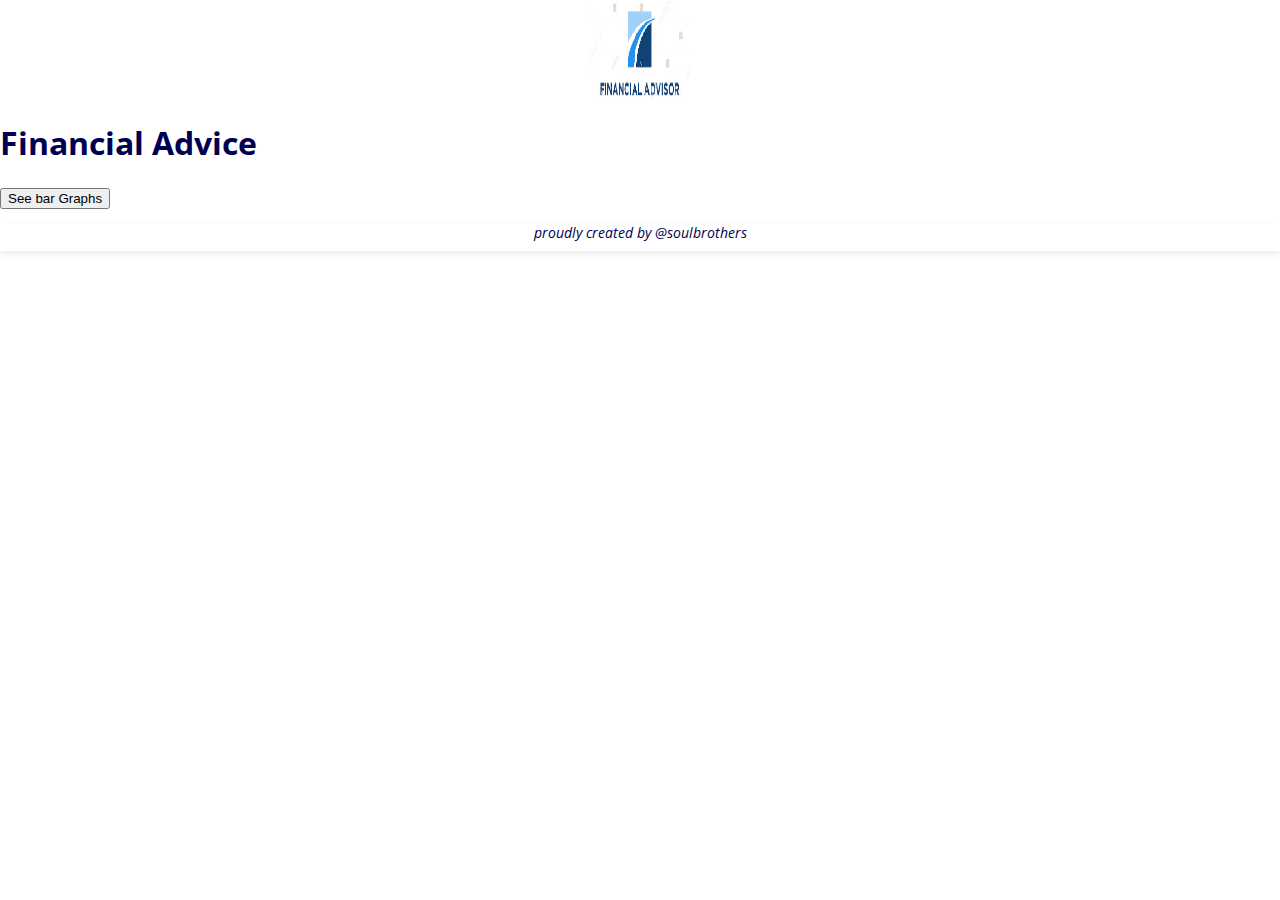
<file: financialAdvice.html>
<!DOCTYPE html>
<html lang="en">
<head>
    <meta charset="UTF-8">
    <meta http-equiv="X-UA-Compatible" content="IE=edge">
    <meta name="viewport" content="width=device-width, initial-scale=1.0">
        <link rel="stylesheet" href="./css/styles.css">
    <title>Financial Advice</title>
</head>
<body>
    <div class="container">
        <nav>
            <img src="./images/fin-logo.png" class="navbar--log" />
        </nav>
       <h1>Financial Advice</h1>
       <div class="dispText">
       </div>
       <div>
           <div class="expenseType electricity"></div>
           <div class="expenseAmt electAmt"></div>

       </div>
       <div>
           <div class="expenseType groceries"></div>
           <div class="expenseAmt groceryAmt"></div>
       </div>
       <div>
           <div class="expenseType otherExp"></div>
           <div class="expenseAmt otherAmt"></div>
       </div>
       <div> 
           <div class="expenseType debts"></div>
           <div class="expenseAmt debtAmt"></div>
       </div>
       <div>
           <div class="expenseType savings"></div>
           <div class="expenseAmt saveAmt"></div>  
       </div>
       <button type="button" class="getGraph">See bar Graphs</button>
        <footer>
            proudly created by @soulbrothers
        </footer>
        <script src="money_management.js" charset="utf-8"></script>
        <script src="money_management_dom.js" charset="utf-8"></script>
    </div>
    <script src="./money_management.js"></script>
    <script src="./money_management_dom.js"></script>
</body>
</html>
</file>
<file: css/styles.css>
@import url('https://fonts.googleapis.com/css2?family=Open+Sans:ital,wght@0,300;0,400;1,300&display=swap');

body{
    font-family: 'Open Sans', sans-serif;
    margin:0px;
    padding:0px;
}
.container{
    color:rgb(0, 0, 82);
}

.topBar{
    height: 120px;
    box-shadow: 5px 5px 20px rgb(217, 215, 215);
    ;
    width: 80%;
    margin: auto;
 
 }

.navbar--log{
    width: 100px;
    height: 100px;
    display:block;
    margin:auto;
   
}

.introContent{
    text-align: center;
    width: 80%;
    box-shadow: 5px 5px 20px rgb(217, 215, 215);
    ;
    margin: auto;
}
.formSection{
    width: 80%;
    height: 350px;
    margin:auto;
    box-shadow: 5px 5px 20px rgb(217, 215, 215);
     
}
.headTag{
    text-align:center;
}
.theForm{
    text-align: center;
    font-size: 20px;
}
.describe{
    display: block;
}
.input{
    margin-bottom: 10px;
    height: 30px;

    border-radius: 5px;
    border: 1px solid white;
    box-shadow: 5px 5px 20px rgb(217, 215, 215);
        ;
    outline:none;
}
::placeholder{
    color:rgb(4, 4, 41);
    text-align: center;
}
.adviceBtn{
    height: 30px;
    display:block;
    margin:auto;
    margin-top: 20px;
    background-color:lightskyblue;
    border: none;
}
.adviceBtn:hover{
    cursor: pointer;
}
.close{
    margin: auto;
    margin-top: 10px;
    width: 80%;
    height: 50px; 
    box-shadow: 5px 5px 20px rgb(217, 215, 215);
    color:rgb(3, 3, 29);
    text-align:center;
    
}
.advice{
    width: 100%;
 
   
    /* position: fixed; */
    background-color: white;
    color:rgb(0, 0, 82);
}
.show{
    opacity: 1;
    z-index: 100;
    transform:translateX(0px);
}
.hide{
    opacity: 0;
    z-index: -100;
    position:fixed;
    transform: translateX(-1500px);

}
.breakdownTxt{
    text-align:center;
   
    width: 80%;
    margin:auto;
    margin-top: 20px;
    box-shadow: 5px 5px 20px rgb(217, 215, 215);
        ;
}
table {
    width: 50%;
  
   
}
.expenses{
    text-align: center;
        
        width: 80%;
        margin: auto;
        margin-top: 20px;
        box-shadow: 5px 5px 20px rgb(217, 215, 215);
}
caption{
    margin-top: 20px;
}
.expenseTbl{
    margin:auto;
  
}
th {
    width: 50%;
}
.stylerow{
    background-color:rgb(207, 237, 255);
}
.adviceText{
    width: 80%;
    box-shadow: 5px 5px 20px rgb(217, 215, 215);
    margin:auto;
    text-align:center;
}
.text{
    text-align:center;
    margin:10px;
}
.graphBtn{
    height: 30px;
        display: block;
        margin: auto;
        margin-top: 20px;
        background-color: lightskyblue;
        border: none;
}
.graphBtn:hover {
    cursor: pointer;
}
#container {

    width: 50%;
    margin: auto;
    margin-top: 10px;
}

#container2 {

    width: 50%;
    margin: auto;
}
.backAdvBtn{
    height: 30px;
        display: block;
        margin: auto;
        margin-top: 40px;
        background-color: lightskyblue;
        border: none;
        width: 140px;
}
.backAdvBtn:hover {
    cursor: pointer;
}
.backHmeBtn{
    height: 30px;
        display: block;
        margin: auto;
        margin-top: 20px;
        background-color: lightskyblue;
        border: none;
        width: 140px;
}
.backHmeBtn:hover {
    cursor: pointer;
}
footer {
    text-align: center;
    margin-top: 1em;
    height: 2em;
    font-size: 14px;
    font-style: italic;
    box-shadow: 0px 2.98256px 7.4564px rgba(0, 0, 0, 0.1);
}
footer p {
  padding-top: 15px;
}
@media screen and (min-width:360px){
     .input{
         font-size: 20px;
     }
}
</file>
